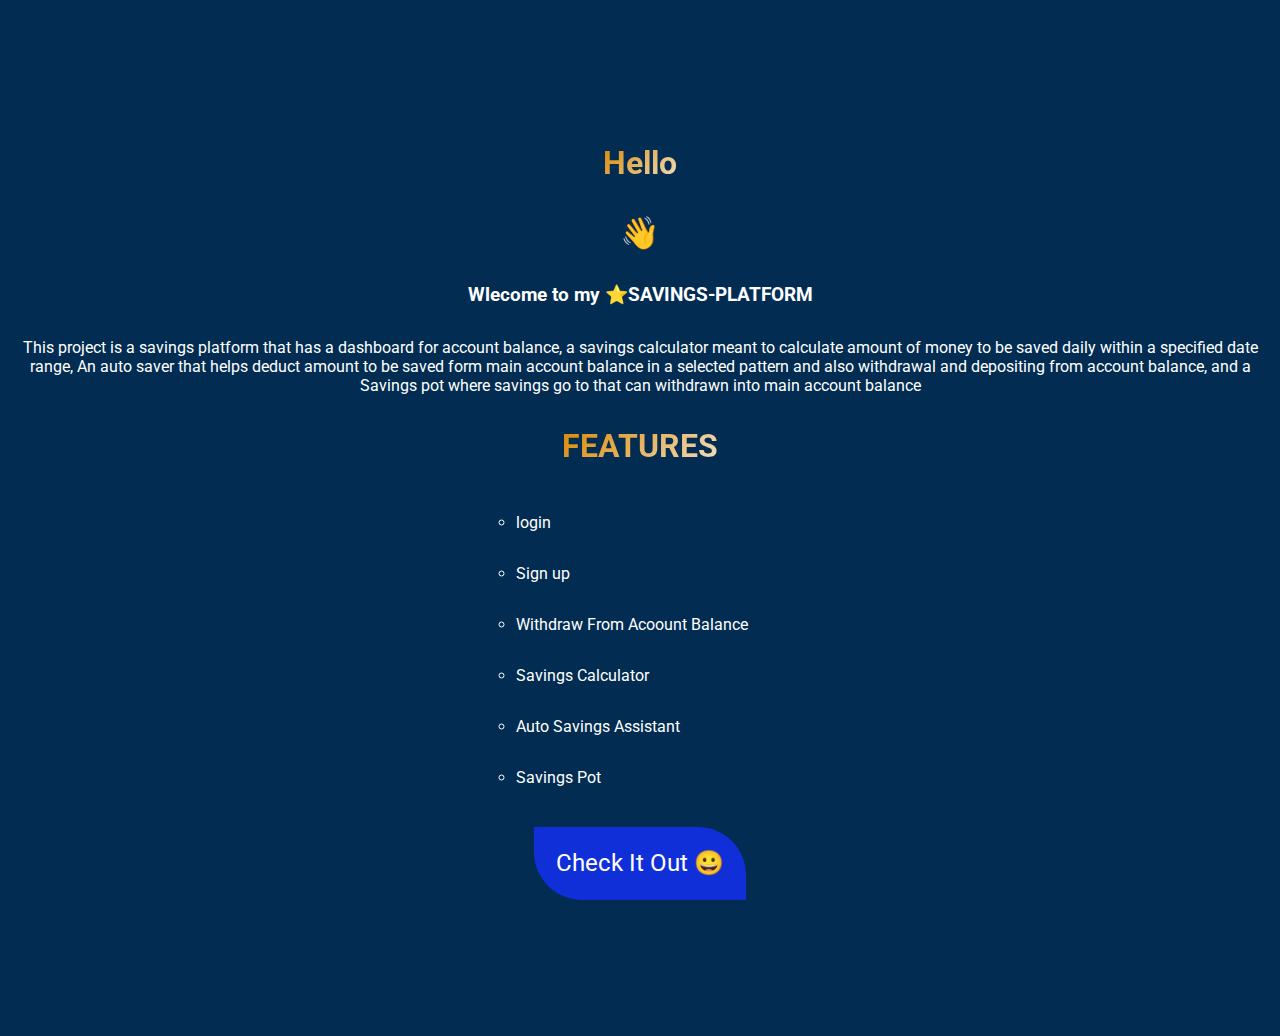
<file: index.html>
<!DOCTYPE html>
<html lang="en">
<head>
    <meta charset="UTF-8">
    <meta http-equiv="X-UA-Compatible" content="IE=edge">
    <meta name="viewport" content="width=device-width, initial-scale=1.0">
    <link rel="stylesheet" href="sc.css">
    <link rel="stylesheet" href="sc2.css">
    <title>Bima</title>
</head>
<body>
   <div class="message">
       <h1>Hello</h1> <div class="wave">👋</div>
       <h3>Wlecome to my ⭐SAVINGS-PLATFORM</h3>
       <p>This project is a savings platform that has a dashboard for account balance, a savings calculator

        meant to calculate amount of money to be saved daily within a specified date range,
        
        An auto saver that helps deduct amount to be saved form main account balance in
        
        a selected pattern and also withdrawal and depositing from account balance, and a Savings pot where savings go to that can withdrawn into main account balance</p>
        <h1>FEATURES</h1>
        <ul>
            <li>login</li>
            <li>Sign up</li>
            <li>Withdraw From Acoount Balance</li>
            <li>Savings Calculator</li>
            <li>Auto Savings Assistant</li>
            <li>Savings Pot</li>
        </ul>
        <button class="index"><a href="signup.html">Check it out 😀</a></button>
   </div>
    <script src="sc.js"></script>
</body>
</html>
</file>
<file: sc.css>
@import url('https://fonts.googleapis.com/css2?family=Roboto:wght@500&display=swap');
*{
    margin: 0;
    padding: o;
    box-sizing: border-box;
    scroll-behavior: smooth;
    text-decoration: none;
    font-family: 'Roboto', sans-serif;
}
body{
    background-color:#022c52;
}

.message{
    display: flex;
    justify-content: center;
    flex-direction: column;
    align-items: center;
    text-align: center;
    color: white;
    padding: 5rem 0rem;
    margin: 3rem 0rem;
}
.message h1{
    font-size: 2rem;
    background: linear-gradient(
        -45deg,#e8097c,#04b4c4,#f8fafc,#db8904);
        background-clip: text;
            -webkit-background-clip: text;
            -webkit-text-fill-color: transparent;
            background-size: 400% 400%;
            -webkit-animation: gradient 3s ease infinite;
            -moz-animation: gradient 3s ease infinite;
            animation: gradient 3s ease infinite;
        
        }
        @keyframes gradient {
            0% {
                background-position: 0 50%;
            }
            50% {
                background-position: 100% 50%;
            }
            50% {
                background-position: 100% 50%;
            }
        }

        h1, .wave, h3, p, ul{
            margin: 1rem;
        }
        .wave{
            animation: tangerine 3s ease-out infinite normal;
            font-size: 2rem;
    }
    @keyframes tangerine{
        0%{
            transform: scale(0.9);
        }
        25%{
            transform: scale(1.2);
        }
        100%{
            transform: scale(0.9);
        }
    }
    
.index{
    text-transform: capitalize;
    padding: 1.4rem;
}
.index a{
    text-decoration: none;
    color: white;
}
.box{
    
    margin: 2rem 5rem;
}

.form--hidden{
    display: none;
}
form{
    display: flex;
    flex-direction: column;
    gap: 1rem;
}

.container, .containe, .contain{
    margin: 5rem .2rem;
    padding: 4rem .2rem;
    gap: 5rem;
    display: flex;
    align-items: center;
    justify-content: center;
    text-align: center;
}

.form-input- {
    padding: 1rem 0;
    margin: .3rem 0;
    width: 100%;
}
h1{
    color: white;
}
ul li{
    text-align: left;
    list-style-type: circle !important;
}
input{
    caret-color: white;
    padding: 1.5rem;
    border: none;
    border-radius: .2rem;
    border-bottom: 1px solid white;
    transition: linear .6s;
    background-color: transparent
}
.form-links a{
    color: white;
}
input:focus{
    outline: none;
    padding-left: .5rem;
    color: white;
}
input::placeholder{
    padding-left: .5rem ;
}
button{
    border: none;
    padding: 1rem 2rem;
    justify-content: center;
    font-size: 1.5rem;
    background-color: #112fd9;
    color: white;
    border-top-right-radius: 3rem;
    border-bottom-left-radius: 3rem ;
    transition: linear .8s;
    margin: .5rem 0;
}
 button:hover{
    
    border-top-left-radius: 10rem;
    border-bottom-right-radius: 10rem ;
    font-weight: bold;
 }
 .cup{
     border: 1px solid #112fd9 ;
     border-top-right-radius: 5rem;
    border-bottom-left-radius: 5rem ;
    margin: 5rem 3rem;
 }
 
 .acct{
     display: flex;
     justify-content: center;
     margin: 2rem 1.5rem;
    
     background-color: #fa164c;
     box-shadow: 1px 12px 24px rgb(2 43 105 / 5%);

color: white;
border-radius: .5rem;
padding: 20px;
 }
 
 
 .intro {
     text-align: center;
     margin: 4rem 1rem;
     margin-top: 0;
 }

 
 span a{
     background-color: #112fd9;
     padding: 1rem 1rem;
     color: white;
     cursor: pointer;
    transition: ease-in-out 1s;

 }
 span:hover{
     font-size: 1rem;
     font-weight: 500;
     border-radius: 1rem;
    transition: ease-in-out 1s;
    box-shadow: 1px 12px 24px rgb(2 43 105 / 5%);
 }
 
 @media only screen and (max-width:1179px) and (min-width:320px) {
   
    
     .wee{
         margin: 5rem 0;
     }
     h1{
         font-size: 22px;
     }
     .box{
         margin: 1rem 1rem;
     }
     
     .container{
         display: flex;
         flex-direction: column;
         margin: 1rem 0;
         padding: 0;
     }
     .containe, .contain{
         display: flex;
         flex-direction: column;
         margin: 1rem .7rem;
         padding: 1rem 0;
         margin-top: 6.5rem;
         border-radius: 2rem;
    box-shadow: 5px 12px 60px rgb(0 103 245 / 30%);
     }
     .contain{
         margin-top: 0;
     }
     
     .cup{
         margin: 1rem 1rem;
     }
     form{
         width: 60%;
     }
     button{
         font-size: 1rem;
         padding: .5rem 1rem;
     }
     .btn{
        display: flex;
        justify-content: space-between;
        gap: 10px;
     }
     .btn span{
         padding: 8px 8px;
     }
     .btn span:hover{
         box-shadow: none;
     }
     .message{
         margin: 2rem 0;
         padding: 1rem 0;
     }
 }
</file>
<file: sc2.css>
@import url('https://fonts.googleapis.com/css2?family=Roboto:wght@500&display=swap');
    *{
        margin: 0;
        padding: 0;
        box-sizing: border-box;
        text-decoration: none;
        list-style-type: none;
        font-family: 'Roboto', sans-serif;
    }
   body{
       background-color:#022c52;
   }
    .head{
        padding: 3rem;
         background-image: linear-gradient(to right top, #051937, #004d7a, #008793, #00bf72, #a8eb12);
         color: white; 
        border-bottom-right-radius: 3rem;
        border-bottom-left-radius: 3rem;
    box-shadow: 0 20px 30px rgb(0 0 0 / 50%);

    }

.logo{
    font-size: 1.2rem;
    margin: .5rem;
    margin: 1rem;
    text-align: center;
}
#acctBal{
    text-align: center;
    font-size: 2.5rem;
}
.grp{
    margin: 3rem;
    display: flex;
    justify-content: space-around;
}
.grp a{
    color: white;
    font-size: 1.2rem;
}
 .grp label {
     margin: 1rem;
    box-shadow: 0 10px 20px rgb(0 0 0 / 50%);
    border: 1px solid white;
     padding: 1rem;
     border-radius: 2rem;
     /* background-image: linear-gradient(to right top, #845EC2, #2C73D2,#0081CF, #0089BA, #008E9B); */
}
.depI{
    color: green;
    font-size: 1.5rem;
}
.depW{
    font-size: 1.5rem;
    color: rgb(189, 8, 8);
}

.cup{
    cursor: pointer;
    display: flex;
    justify-content: center;
    flex-direction: column;
    gap: 1rem;
    padding: 4rem;
    position: absolute;
    left: 25%;
    top: 5%;
    box-shadow: 0 40px 60px rgb(0 0 0 / 50%);
    background-color: white;
    border-radius: 10px;
    animation: left 1s ease-in-out;
}
@keyframes left {
    0%{
        transform: scaleX(0);
    }
    100%{
        transform: scaleX(100%);
    }
}
.deposit, .withdraw, form, .my-3, .wee{
    margin: .7rem;
    display: flex;
    flex-direction: column;
    gap: 1rem;
}
button{
    padding: .5rem;
    text-transform: uppercase;
}
input{
    padding: .8rem;
}
span{
    background-color: red;
    color: white;
    padding: .5rem;
    margin: .5rem;
    border-radius: 1rem;
}

 .dep, .cal, .auto, .reset{
    display: none;
}

.statement{
    display: flex;
    color: white;
    margin: 2rem;
    justify-content: space-between;
}
#state{
    margin: 1rem;
}
#acctDetails, #generalDetails{
    color: white;
    background-color: rgb(221, 9, 9);
    border: none;
}
ul li{
    padding: 1rem;
    padding-left: 0;
}
hr{
    margin: 1rem;
    margin-left: 0;
}
.reset p{
    font-size: 1rem;
    text-transform: uppercase;
    color: white;
    background-color: red;
    box-shadow: 0 10px 20px rgb(0 0 0 / 50%);
    padding: 1rem;
    border-radius: 20px;
}
#hideReset{
    margin: 1rem;
    margin-left: 0;
    color: white;
    background-color: rgb(201, 48, 2);
    border: none;
    width: fit-content;
    border-radius: 2rem;
}


@media only screen and (max-width:1024px) and (min-width:280px)  {
    .logo{
        font-size: .5rem;
    }
    .grp{
        flex-direction: column;
        gap: 1.5rem;
    }
    .cup{
        left: 1%;
    }
    .cup h1{
        font-size: 1rem;
        margin: 1rem;
   }
   .reset p{
       margin: 1rem;
       font-size: .8rem;
   }
}
</file>
